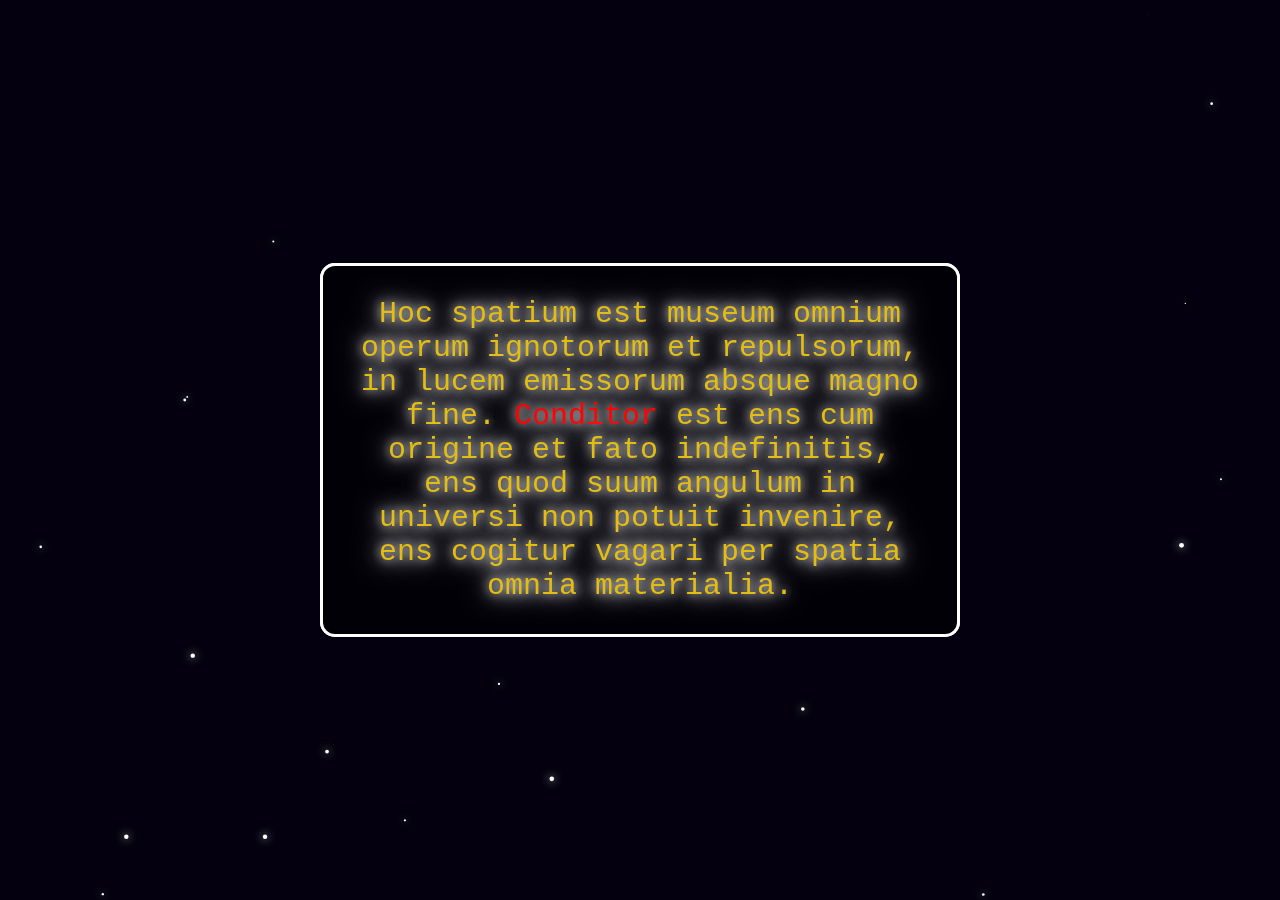
<file: index.html>
<!DOCTYPE html>
<html>
    <head>
    <title>Rotten Mind</title>
    <meta charset="utf-8">
    <link rel="stylesheet" href="style.css">
    </head>
    <body>
        <canvas id="myCanvas"></canvas>
        <div id="quote">
            <button id="button" type="button">
                <p>Hoc spatium est museum omnium operum ignotorum et repulsorum, in lucem emissorum absque magno fine. <span style="color: red">Conditor</span> est ens cum origine et fato indefinitis, ens quod suum angulum in universi non potuit invenire, ens cogitur vagari per spatia omnia materialia.</p>
            </button>
        </div>
        <div id="buttons">
            <button onclick="window.location.href = 'game1.html';">Game 1</button>
            <button onclick="window.location.href = 'game2.html';">Game 2</button>
            <button onclick="window.location.href = 'game3.html';">Game 3</button>
        </div>
        <script src="script.js"></script>
    </body>
</html>
</file>
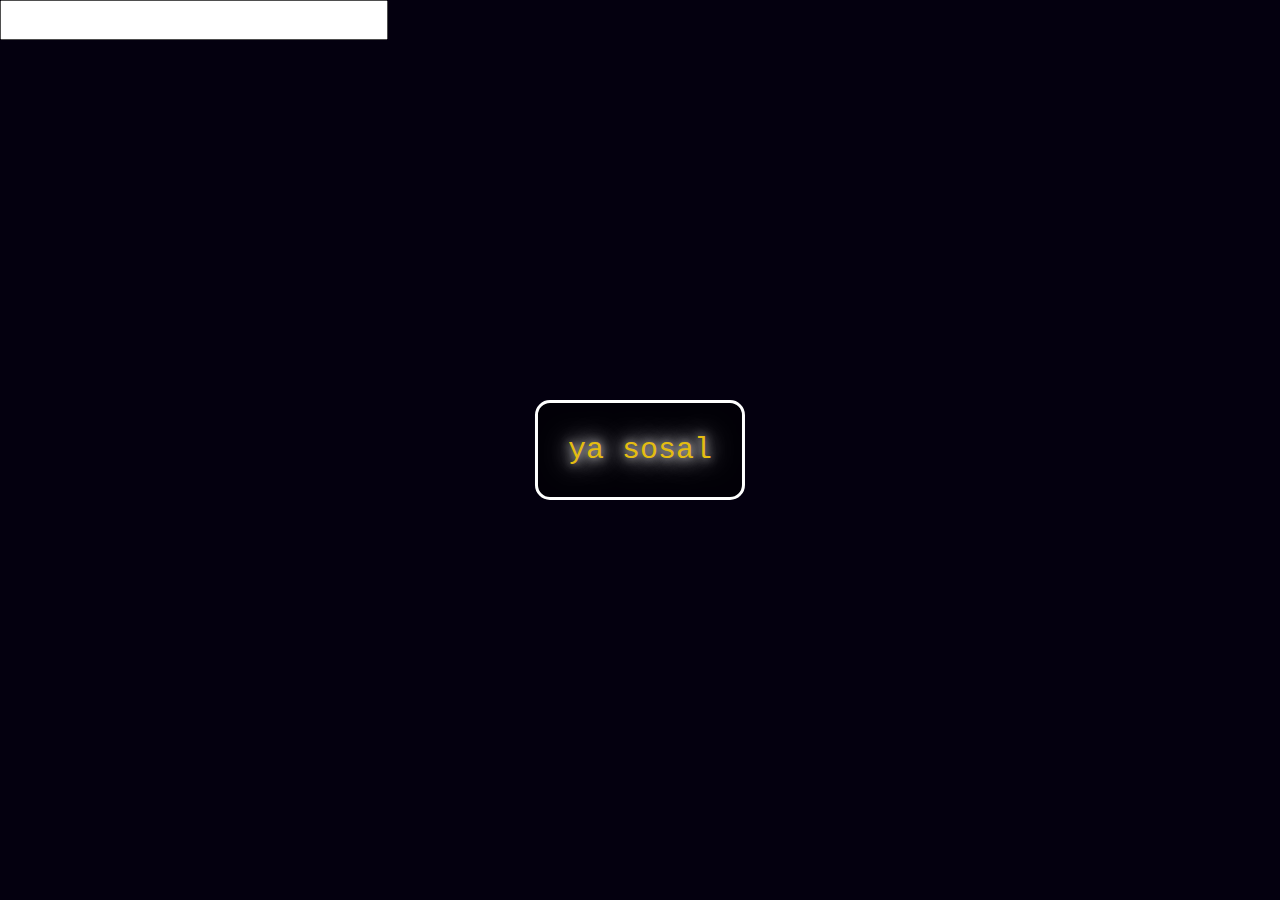
<file: game1.html>
<!DOCTYPE html>
<html>
    <head>
    <title>Rotten Mind</title>
    <meta charset="utf-8">
    <link rel="stylesheet" href="style.css">
    </head>
    <body>
        <canvas id="myCanvas"></canvas>
        <div id="quote">
            <p id="sentence">ya sosal</p>
        </div>
        <div>
            <input type="userSentence">
        </div>
        <script src="typing.js"></script>
    </body>
</html>
</file>
<file: style.css>
html  * {
    font-size: 30px;
    font-family: Courier New, monospace;
}

p {
    color: rgb(228, 189, 17);
    text-align: center;
    text-shadow: 0 0 10px rgba(255, 255, 255, 0.8), 0 0 20px rgba(255, 255, 255, 0.8), 0 0 30px rgba(255, 255, 255, 0.8);
    margin: 30px;
}

#button {
    background-color: rgba(0,0,0,0);
    border: 0px;
}

#quote {
    position: absolute;
    display: block;
    top: 50%;
    left: 50%;
    transform: translate(-50%, -50%);
    border-width: 3px;
    border-color: white;
    border-style: solid;
    border-radius: 15px;
    background-color: rgb(2, 0, 7);
}

#buttons {
    position: absolute;
    display: flex;
    justify-content: space-around;
    top: 50%;
    left: 50%;
    transform: translate(-50%, -50%);
    z-index: -1;
}

#buttons button{
    border-width: 3px;
    border-color: white;
    border-style: solid;
    border-radius: 15px;
    background-color: rgb(2, 0, 7);
    color: rgb(228, 189, 17);
    margin: 0;
    width: 100%;
}

body {
    margin: 0;
    height: 100%;
    overflow: hidden;
    background-color: rgb(4, 0, 15)
}

#myCanvas {
    position: absolute;
    display: block;
    z-index: -1;
    padding: 0;
}
</file>
